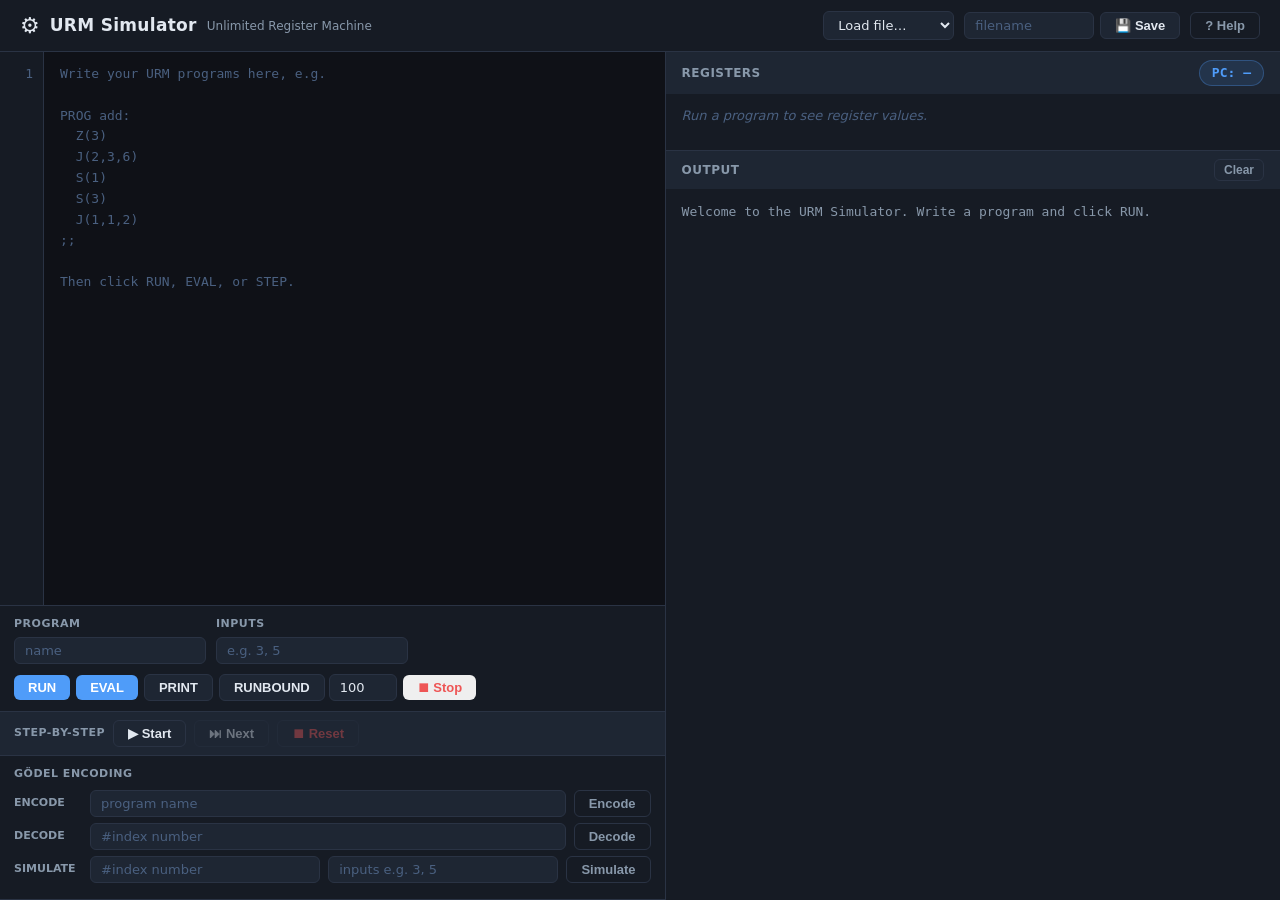
<file: docs/index.html>
<!DOCTYPE html>
<html lang="en">
<head>
  <meta charset="UTF-8" />
  <meta name="viewport" content="width=device-width, initial-scale=1.0" />
  <title>URM Simulator</title>
  <link rel="stylesheet" href="style.css" />
</head>
<body>

<header>
  <div class="header-title">
    <span class="logo">⚙</span>
    <h1>URM Simulator</h1>
    <span class="subtitle">Unlimited Register Machine</span>
  </div>
  <div class="header-right">
    <select id="fileSelect" title="Load an example or saved file">
      <option value="">Load file…</option>
      <optgroup id="optExamples" label="Built-in examples"></optgroup>
      <optgroup id="optSaved"    label="Saved files"></optgroup>
    </select>
    <div class="save-row">
      <input id="saveFilename" type="text" placeholder="filename" title="Name to save as" />
      <button id="btnSave" class="btn btn-secondary" title="Save editor content to browser storage">💾 Save</button>
    </div>
    <button id="btnHelp" class="btn btn-ghost" title="Show syntax reference">? Help</button>
  </div>
</header>

<main>

  <!-- ============================================================ -->
  <!-- LEFT PANEL: editor + controls                                -->
  <!-- ============================================================ -->
  <section class="panel panel-editor">

    <div class="editor-wrapper">
      <div class="line-numbers" id="lineNumbers" aria-hidden="true"></div>
      <textarea
        id="editor"
        spellcheck="false"
        autocomplete="off"
        autocorrect="off"
        autocapitalize="off"
        placeholder="Write your URM programs here, e.g.

PROG add:
  Z(3)
  J(2,3,6)
  S(1)
  S(3)
  J(1,1,2)
;;

Then click RUN, EVAL, or STEP."
      ></textarea>
    </div>

    <!-- Controls bar -->
    <div class="controls">
      <div class="ctrl-group">
        <label class="ctrl-label">Program</label>
        <input id="progName" type="text" placeholder="name" title="Program name to run" />
      </div>
      <div class="ctrl-group">
        <label class="ctrl-label">Inputs</label>
        <input id="progArgs" type="text" placeholder="e.g. 3, 5" title="Comma-separated input values" />
      </div>
      <div class="ctrl-group ctrl-actions">
        <button id="btnRun"      class="btn btn-primary"   title="RUN: execute and show all registers">RUN</button>
        <button id="btnEval"     class="btn btn-primary"   title="EVAL: execute and show R1 only">EVAL</button>
        <button id="btnPrint"    class="btn btn-secondary" title="PRINT: show compiled instructions of the program">PRINT</button>
        <div class="ctrl-bound-row">
          <button id="btnRunBound" class="btn btn-secondary" title="RUNBOUND: execute at most N steps">RUNBOUND</button>
          <input id="boundSteps" type="number" value="100" min="1" title="Max steps for RUNBOUND" />
        </div>
        <button id="btnTerminate" class="btn btn-danger" hidden title="Terminate the running computation">⏹ Stop</button>
      </div>
    </div>

    <!-- Step controls -->
    <div class="step-controls">
      <span class="ctrl-label">Step-by-step</span>
      <button id="btnStepStart" class="btn btn-step" title="Start step-by-step execution">▶ Start</button>
      <button id="btnStepNext"  class="btn btn-step" disabled title="Execute next instruction">⏭ Next</button>
      <button id="btnStepReset" class="btn btn-step btn-danger" disabled title="Stop and reset">⏹ Reset</button>
      <span id="stepStatus" class="step-status"></span>
    </div>

    <!-- Encode/Decode/Simulate panel -->
    <div class="godel-panel">
      <div class="godel-title">Gödel Encoding</div>
      <div class="godel-row">
        <label>ENCODE</label>
        <input id="encodeProgName" type="text" placeholder="program name" />
        <button id="btnEncode" class="btn btn-ghost">Encode</button>
      </div>
      <div class="godel-row">
        <label>DECODE</label>
        <input id="decodeIndex" type="text" placeholder="#index number" />
        <button id="btnDecode" class="btn btn-ghost">Decode</button>
      </div>
      <div class="godel-row">
        <label>SIMULATE</label>
        <input id="simIndex" type="text" placeholder="#index number" />
        <input id="simArgs"  type="text" placeholder="inputs e.g. 3, 5" />
        <button id="btnSimulate" class="btn btn-ghost">Simulate</button>
      </div>
    </div>

  </section>

  <!-- ============================================================ -->
  <!-- RIGHT PANEL: registers + output log                          -->
  <!-- ============================================================ -->
  <section class="panel panel-output">

    <!-- Register table -->
    <div class="registers-section">
      <div class="section-header">
        <h2>Registers</h2>
        <span id="pcDisplay" class="pc-badge" title="Program Counter">PC: —</span>
      </div>
      <div id="registersTable" class="registers-table">
        <div class="reg-placeholder">Run a program to see register values.</div>
      </div>
    </div>

    <!-- Program viewer (after PRINT / DECODE) -->
    <div class="prog-view-section" id="progViewSection" style="display:none">
      <div class="section-header">
        <h2 id="progViewTitle">Program</h2>
        <button id="btnCloseProgView" class="btn btn-ghost btn-sm">✕</button>
      </div>
      <ol id="progViewList" class="prog-view-list"></ol>
    </div>

    <!-- Output log -->
    <div class="output-section">
      <div class="section-header">
        <h2>Output</h2>
        <button id="btnClearLog" class="btn btn-ghost btn-sm">Clear</button>
      </div>
      <div id="outputLog" class="output-log">
        <div class="log-entry log-info">Welcome to the URM Simulator. Write a program and click RUN.</div>
      </div>
    </div>

  </section>

</main>

<!-- Help modal -->
<div id="helpModal" class="modal" role="dialog" aria-modal="true" aria-labelledby="helpTitle" hidden>
  <div class="modal-box">
    <div class="modal-header">
      <h2 id="helpTitle">URM Language Reference</h2>
      <button id="btnCloseHelp" class="btn btn-ghost btn-sm">✕</button>
    </div>
    <div class="modal-body">
      <pre id="helpContent" class="help-text"></pre>
    </div>
  </div>
</div>

<!-- Engine must load before app.js -->
<script src="urm-engine.js"></script>
<script src="app.js"></script>
</body>
</html>
</file>
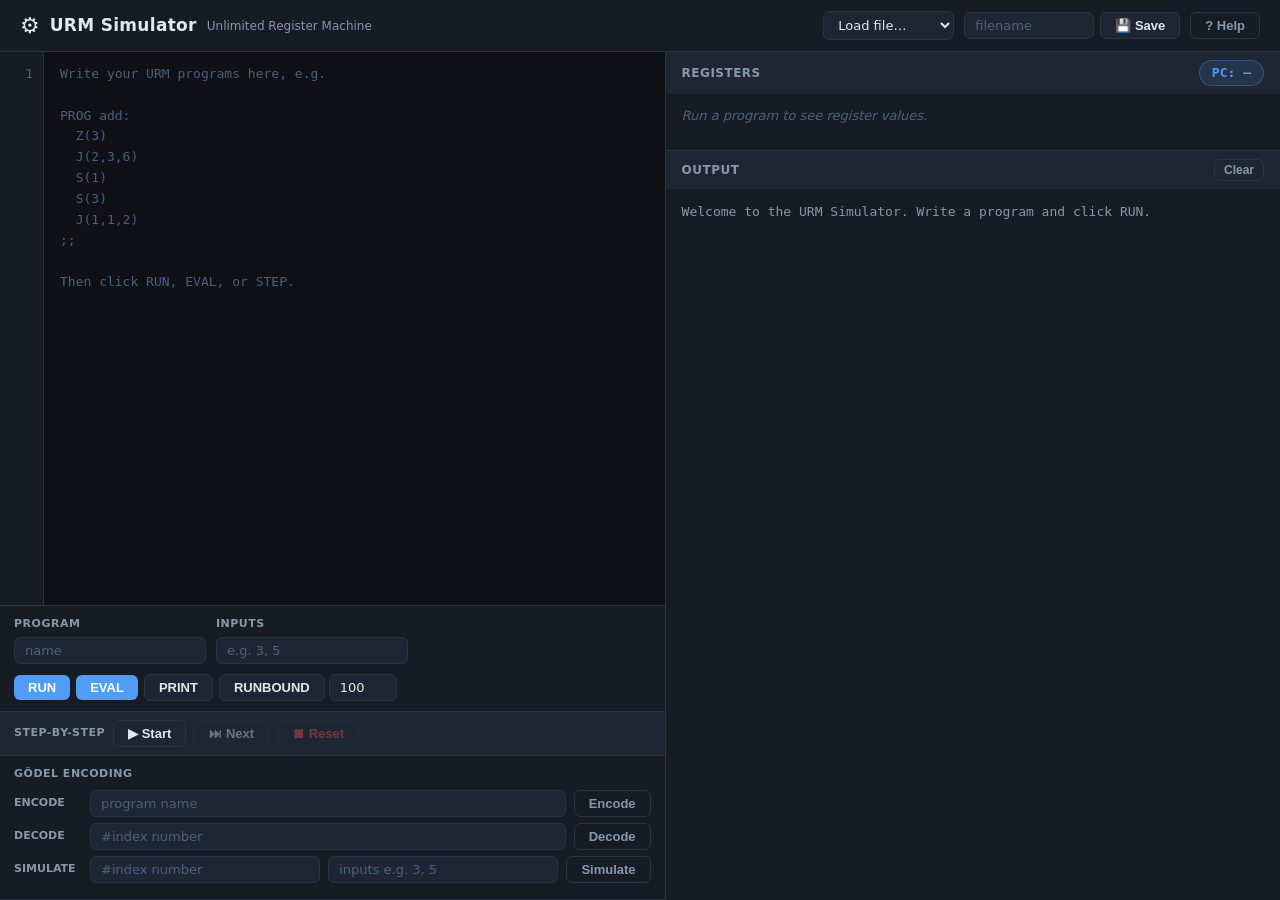
<file: .claude/worktrees/condescending-hoover/docs/index.html>
<!DOCTYPE html>
<html lang="en">
<head>
  <meta charset="UTF-8" />
  <meta name="viewport" content="width=device-width, initial-scale=1.0" />
  <title>URM Simulator</title>
  <link rel="stylesheet" href="style.css" />
</head>
<body>

<header>
  <div class="header-title">
    <span class="logo">⚙</span>
    <h1>URM Simulator</h1>
    <span class="subtitle">Unlimited Register Machine</span>
  </div>
  <div class="header-right">
    <select id="fileSelect" title="Load an example or saved file">
      <option value="">Load file…</option>
      <optgroup id="optExamples" label="Built-in examples"></optgroup>
      <optgroup id="optSaved"    label="Saved files"></optgroup>
    </select>
    <div class="save-row">
      <input id="saveFilename" type="text" placeholder="filename" title="Name to save as" />
      <button id="btnSave" class="btn btn-secondary" title="Save editor content to browser storage">💾 Save</button>
    </div>
    <button id="btnHelp" class="btn btn-ghost" title="Show syntax reference">? Help</button>
  </div>
</header>

<main>

  <!-- ============================================================ -->
  <!-- LEFT PANEL: editor + controls                                -->
  <!-- ============================================================ -->
  <section class="panel panel-editor">

    <div class="editor-wrapper">
      <div class="line-numbers" id="lineNumbers" aria-hidden="true"></div>
      <textarea
        id="editor"
        spellcheck="false"
        autocomplete="off"
        autocorrect="off"
        autocapitalize="off"
        placeholder="Write your URM programs here, e.g.

PROG add:
  Z(3)
  J(2,3,6)
  S(1)
  S(3)
  J(1,1,2)
;;

Then click RUN, EVAL, or STEP."
      ></textarea>
    </div>

    <!-- Controls bar -->
    <div class="controls">
      <div class="ctrl-group">
        <label class="ctrl-label">Program</label>
        <input id="progName" type="text" placeholder="name" title="Program name to run" />
      </div>
      <div class="ctrl-group">
        <label class="ctrl-label">Inputs</label>
        <input id="progArgs" type="text" placeholder="e.g. 3, 5" title="Comma-separated input values" />
      </div>
      <div class="ctrl-group ctrl-actions">
        <button id="btnRun"      class="btn btn-primary"   title="RUN: execute and show all registers">RUN</button>
        <button id="btnEval"     class="btn btn-primary"   title="EVAL: execute and show R1 only">EVAL</button>
        <button id="btnPrint"    class="btn btn-secondary" title="PRINT: show compiled instructions of the program">PRINT</button>
        <div class="ctrl-bound-row">
          <button id="btnRunBound" class="btn btn-secondary" title="RUNBOUND: execute at most N steps">RUNBOUND</button>
          <input id="boundSteps" type="number" value="100" min="1" title="Max steps for RUNBOUND" />
        </div>
      </div>
    </div>

    <!-- Step controls -->
    <div class="step-controls">
      <span class="ctrl-label">Step-by-step</span>
      <button id="btnStepStart" class="btn btn-step" title="Start step-by-step execution">▶ Start</button>
      <button id="btnStepNext"  class="btn btn-step" disabled title="Execute next instruction">⏭ Next</button>
      <button id="btnStepReset" class="btn btn-step btn-danger" disabled title="Stop and reset">⏹ Reset</button>
      <span id="stepStatus" class="step-status"></span>
    </div>

    <!-- Encode/Decode/Simulate panel -->
    <div class="godel-panel">
      <div class="godel-title">Gödel Encoding</div>
      <div class="godel-row">
        <label>ENCODE</label>
        <input id="encodeProgName" type="text" placeholder="program name" />
        <button id="btnEncode" class="btn btn-ghost">Encode</button>
      </div>
      <div class="godel-row">
        <label>DECODE</label>
        <input id="decodeIndex" type="text" placeholder="#index number" />
        <button id="btnDecode" class="btn btn-ghost">Decode</button>
      </div>
      <div class="godel-row">
        <label>SIMULATE</label>
        <input id="simIndex" type="text" placeholder="#index number" />
        <input id="simArgs"  type="text" placeholder="inputs e.g. 3, 5" />
        <button id="btnSimulate" class="btn btn-ghost">Simulate</button>
      </div>
    </div>

  </section>

  <!-- ============================================================ -->
  <!-- RIGHT PANEL: registers + output log                          -->
  <!-- ============================================================ -->
  <section class="panel panel-output">

    <!-- Register table -->
    <div class="registers-section">
      <div class="section-header">
        <h2>Registers</h2>
        <span id="pcDisplay" class="pc-badge" title="Program Counter">PC: —</span>
      </div>
      <div id="registersTable" class="registers-table">
        <div class="reg-placeholder">Run a program to see register values.</div>
      </div>
    </div>

    <!-- Program viewer (after PRINT / DECODE) -->
    <div class="prog-view-section" id="progViewSection" style="display:none">
      <div class="section-header">
        <h2 id="progViewTitle">Program</h2>
        <button id="btnCloseProgView" class="btn btn-ghost btn-sm">✕</button>
      </div>
      <ol id="progViewList" class="prog-view-list"></ol>
    </div>

    <!-- Output log -->
    <div class="output-section">
      <div class="section-header">
        <h2>Output</h2>
        <button id="btnClearLog" class="btn btn-ghost btn-sm">Clear</button>
      </div>
      <div id="outputLog" class="output-log">
        <div class="log-entry log-info">Welcome to the URM Simulator. Write a program and click RUN.</div>
      </div>
    </div>

  </section>

</main>

<!-- Help modal -->
<div id="helpModal" class="modal" role="dialog" aria-modal="true" aria-labelledby="helpTitle" hidden>
  <div class="modal-box">
    <div class="modal-header">
      <h2 id="helpTitle">URM Language Reference</h2>
      <button id="btnCloseHelp" class="btn btn-ghost btn-sm">✕</button>
    </div>
    <div class="modal-body">
      <pre id="helpContent" class="help-text"></pre>
    </div>
  </div>
</div>

<!-- Engine must load before app.js -->
<script src="urm-engine.js"></script>
<script src="app.js"></script>
</body>
</html>
</file>
<file: docs/style.css>
/* ================================================================
   URM Simulator — Stylesheet
   ================================================================ */

/* ---------- reset & tokens ---------- */
*, *::before, *::after { box-sizing: border-box; margin: 0; padding: 0; }

:root {
  --bg:         #0f1117;
  --bg2:        #161b24;
  --bg3:        #1e2633;
  --border:     #2a3344;
  --accent:     #4f9cf9;
  --accent2:    #3a7de0;
  --green:      #3ecf8e;
  --red:        #e55;
  --yellow:     #f0c040;
  --text:       #e2e8f0;
  --text2:      #8898aa;
  --text3:      #4a6080;
  --font-mono:  'JetBrains Mono', 'Fira Code', 'Consolas', monospace;
  --font-sans:  system-ui, -apple-system, sans-serif;
  --radius:     6px;
  --shadow:     0 2px 16px rgba(0,0,0,.45);
}

html, body {
  height: 100%;
  background: var(--bg);
  color: var(--text);
  font-family: var(--font-sans);
  font-size: 14px;
  line-height: 1.5;
}

/* ---------- header ---------- */
header {
  display: flex;
  align-items: center;
  justify-content: space-between;
  padding: 0 20px;
  height: 52px;
  background: var(--bg2);
  border-bottom: 1px solid var(--border);
  flex-shrink: 0;
}

.header-title {
  display: flex;
  align-items: center;
  gap: 10px;
}

.logo { font-size: 22px; }

header h1 {
  font-size: 17px;
  font-weight: 700;
  letter-spacing: .3px;
  color: var(--text);
}

.subtitle {
  font-size: 12px;
  color: var(--text2);
}

.header-right {
  display: flex;
  align-items: center;
  gap: 10px;
  flex-wrap: wrap;
}

.save-row {
  display: flex;
  align-items: center;
  gap: 6px;
}

.save-row input[type=text] {
  width: 130px;
}

/* ---------- layout ---------- */
main {
  display: flex;
  height: calc(100vh - 52px);
  overflow: hidden;
}

.panel {
  display: flex;
  flex-direction: column;
  overflow: hidden;
}

.panel-editor {
  width: 52%;
  min-width: 360px;
  border-right: 1px solid var(--border);
  background: var(--bg);
}

.panel-output {
  flex: 1;
  background: var(--bg2);
}

/* ---------- editor ---------- */
.editor-wrapper {
  display: flex;
  flex: 1;
  overflow: hidden;
  border-bottom: 1px solid var(--border);
  min-height: 0;
}

.line-numbers {
  padding: 12px 10px 12px 12px;
  font-family: var(--font-mono);
  font-size: 13px;
  line-height: 1.6;
  color: var(--text3);
  text-align: right;
  user-select: none;
  background: var(--bg2);
  border-right: 1px solid var(--border);
  white-space: pre;
  overflow: hidden;
  min-width: 44px;
}

#editor {
  flex: 1;
  resize: none;
  border: none;
  outline: none;
  background: transparent;
  color: var(--text);
  font-family: var(--font-mono);
  font-size: 13px;
  line-height: 1.6;
  padding: 12px 16px;
  tab-size: 2;
  overflow-y: auto;
}

#editor::placeholder { color: var(--text3); }

/* highlighted line (current PC) */
#editor.has-highlight { background: transparent; }
.pc-line-highlight {
  background: rgba(79, 156, 249, 0.12);
  border-left: 2px solid var(--accent);
}

/* ---------- controls ---------- */
.controls {
  display: flex;
  flex-wrap: wrap;
  gap: 10px;
  align-items: flex-end;
  padding: 10px 14px;
  background: var(--bg2);
  border-bottom: 1px solid var(--border);
}

.ctrl-group {
  display: flex;
  flex-direction: column;
  gap: 4px;
}

.ctrl-label {
  font-size: 11px;
  font-weight: 600;
  text-transform: uppercase;
  letter-spacing: .5px;
  color: var(--text2);
}

.ctrl-actions {
  flex-direction: row;
  align-items: center;
  gap: 6px;
  flex-wrap: wrap;
}

.ctrl-bound-row {
  display: flex;
  gap: 4px;
  align-items: center;
}

.ctrl-bound-row input[type=number] {
  width: 68px;
}

/* ---------- step controls ---------- */
.step-controls {
  display: flex;
  align-items: center;
  gap: 8px;
  padding: 8px 14px;
  background: var(--bg3);
  border-bottom: 1px solid var(--border);
  flex-wrap: wrap;
}

.step-status {
  font-size: 12px;
  color: var(--text2);
  font-family: var(--font-mono);
}

/* ---------- godel panel ---------- */
.godel-panel {
  padding: 10px 14px;
  background: var(--bg2);
  border-bottom: 1px solid var(--border);
}

.godel-title {
  font-size: 11px;
  font-weight: 700;
  text-transform: uppercase;
  letter-spacing: .5px;
  color: var(--text2);
  margin-bottom: 8px;
}

.godel-row {
  display: flex;
  align-items: center;
  gap: 8px;
  margin-bottom: 6px;
  flex-wrap: wrap;
}

.godel-row label {
  font-size: 11px;
  font-weight: 700;
  color: var(--text2);
  width: 68px;
  flex-shrink: 0;
}

.godel-row input {
  flex: 1;
  min-width: 0;
}


/* ---------- inputs / selects ---------- */
input[type=text],
input[type=number],
select,
textarea {
  background: var(--bg3);
  border: 1px solid var(--border);
  border-radius: var(--radius);
  color: var(--text);
  font-family: var(--font-sans);
  font-size: 13px;
  padding: 5px 10px;
  outline: none;
  transition: border-color .15s;
}

input[type=text]:focus,
input[type=number]:focus,
select:focus { border-color: var(--accent); }

input[type=text]::placeholder,
input[type=number]::placeholder { color: var(--text3); }

select { cursor: pointer; }

/* ---------- buttons ---------- */
.btn {
  display: inline-flex;
  align-items: center;
  gap: 5px;
  padding: 5px 14px;
  border: none;
  border-radius: var(--radius);
  font-size: 13px;
  font-weight: 600;
  cursor: pointer;
  transition: background .15s, opacity .15s;
  white-space: nowrap;
}

.btn:disabled { opacity: .4; cursor: not-allowed; }

.btn-primary {
  background: var(--accent);
  color: #fff;
}
.btn-primary:hover:not(:disabled) { background: var(--accent2); }

.btn-secondary {
  background: var(--bg3);
  color: var(--text);
  border: 1px solid var(--border);
}
.btn-secondary:hover:not(:disabled) { border-color: var(--accent); color: var(--accent); }

.btn-step {
  background: var(--bg3);
  color: var(--text);
  border: 1px solid var(--border);
}
.btn-step:hover:not(:disabled) { border-color: var(--green); color: var(--green); }

.btn-ghost {
  background: transparent;
  color: var(--text2);
  border: 1px solid var(--border);
}
.btn-ghost:hover:not(:disabled) { color: var(--text); border-color: var(--text2); }

.btn-danger { color: var(--red) !important; }
.btn-danger:hover:not(:disabled) { border-color: var(--red) !important; }

.btn-sm { padding: 3px 9px; font-size: 12px; }

/* ---------- right panel ---------- */
.registers-section,
.prog-view-section,
.output-section {
  border-bottom: 1px solid var(--border);
}

.section-header {
  display: flex;
  align-items: center;
  justify-content: space-between;
  padding: 8px 16px;
  background: var(--bg3);
}

.section-header h2 {
  font-size: 12px;
  font-weight: 700;
  text-transform: uppercase;
  letter-spacing: .5px;
  color: var(--text2);
}

/* register table */
.registers-section {
  flex-shrink: 0;
}

.registers-table {
  display: flex;
  flex-wrap: wrap;
  gap: 8px;
  padding: 12px 16px;
  min-height: 56px;
}

.reg-placeholder {
  color: var(--text3);
  font-size: 13px;
  font-style: italic;
}

.reg-cell {
  display: flex;
  flex-direction: column;
  align-items: center;
  background: var(--bg3);
  border: 1px solid var(--border);
  border-radius: var(--radius);
  padding: 6px 10px;
  min-width: 52px;
  transition: border-color .2s, background .2s;
}

.reg-cell.changed {
  border-color: var(--yellow);
  background: rgba(240, 192, 64, 0.08);
}

.reg-cell.output-reg {
  border-color: var(--green);
}

.reg-name {
  font-size: 10px;
  font-weight: 700;
  color: var(--text2);
  text-transform: uppercase;
}

.reg-val {
  font-family: var(--font-mono);
  font-size: 16px;
  font-weight: 700;
  color: var(--text);
}

.pc-badge {
  font-family: var(--font-mono);
  font-size: 13px;
  font-weight: 700;
  color: var(--accent);
  background: rgba(79, 156, 249, 0.12);
  border: 1px solid rgba(79, 156, 249, 0.3);
  border-radius: 20px;
  padding: 2px 12px;
}

/* program view */
.prog-view-section {
  flex-shrink: 0;
  max-height: 180px;
  overflow-y: auto;
}

.prog-view-list {
  list-style: decimal;
  list-style-position: inside;
  padding: 10px 16px;
  font-family: var(--font-mono);
  font-size: 13px;
  line-height: 1.8;
  color: var(--text);
}

.prog-view-list li.current-instr {
  color: var(--accent);
  font-weight: 700;
}

/* output log */
.output-section {
  flex: 1;
  display: flex;
  flex-direction: column;
  overflow: hidden;
  border-bottom: none;
}

.output-log {
  flex: 1;
  overflow-y: auto;
  padding: 10px 16px;
  font-family: var(--font-mono);
  font-size: 13px;
  line-height: 1.7;
}

.log-entry {
  padding: 2px 0;
  border-bottom: 1px solid transparent;
}

.log-cmd  { color: var(--accent); }
.log-ok   { color: var(--green); }
.log-err  { color: var(--red); }
.log-info { color: var(--text2); }
.log-step { color: var(--yellow); }

/* ---------- modal ---------- */
.modal {
  position: fixed;
  inset: 0;
  background: rgba(0,0,0,.6);
  display: flex;
  align-items: center;
  justify-content: center;
  z-index: 100;
}

.modal[hidden] { display: none; }

.modal-box {
  background: var(--bg2);
  border: 1px solid var(--border);
  border-radius: 10px;
  box-shadow: var(--shadow);
  width: min(680px, 92vw);
  max-height: 82vh;
  display: flex;
  flex-direction: column;
  overflow: hidden;
}

.modal-header {
  display: flex;
  align-items: center;
  justify-content: space-between;
  padding: 14px 20px;
  border-bottom: 1px solid var(--border);
}

.modal-header h2 {
  font-size: 15px;
  font-weight: 700;
}

.modal-body {
  overflow-y: auto;
  padding: 16px 20px;
}

.help-text {
  font-family: var(--font-mono);
  font-size: 13px;
  line-height: 1.7;
  color: var(--text);
  white-space: pre-wrap;
}

/* ---------- scrollbar ---------- */
::-webkit-scrollbar { width: 6px; height: 6px; }
::-webkit-scrollbar-track { background: transparent; }
::-webkit-scrollbar-thumb { background: var(--border); border-radius: 3px; }
::-webkit-scrollbar-thumb:hover { background: var(--text3); }
</file>
<file: .claude/worktrees/condescending-hoover/docs/style.css>
/* ================================================================
   URM Simulator — Stylesheet
   ================================================================ */

/* ---------- reset & tokens ---------- */
*, *::before, *::after { box-sizing: border-box; margin: 0; padding: 0; }

:root {
  --bg:         #0f1117;
  --bg2:        #161b24;
  --bg3:        #1e2633;
  --border:     #2a3344;
  --accent:     #4f9cf9;
  --accent2:    #3a7de0;
  --green:      #3ecf8e;
  --red:        #e55;
  --yellow:     #f0c040;
  --text:       #e2e8f0;
  --text2:      #8898aa;
  --text3:      #4a6080;
  --font-mono:  'JetBrains Mono', 'Fira Code', 'Consolas', monospace;
  --font-sans:  system-ui, -apple-system, sans-serif;
  --radius:     6px;
  --shadow:     0 2px 16px rgba(0,0,0,.45);
}

html, body {
  height: 100%;
  background: var(--bg);
  color: var(--text);
  font-family: var(--font-sans);
  font-size: 14px;
  line-height: 1.5;
}

/* ---------- header ---------- */
header {
  display: flex;
  align-items: center;
  justify-content: space-between;
  padding: 0 20px;
  height: 52px;
  background: var(--bg2);
  border-bottom: 1px solid var(--border);
  flex-shrink: 0;
}

.header-title {
  display: flex;
  align-items: center;
  gap: 10px;
}

.logo { font-size: 22px; }

header h1 {
  font-size: 17px;
  font-weight: 700;
  letter-spacing: .3px;
  color: var(--text);
}

.subtitle {
  font-size: 12px;
  color: var(--text2);
}

.header-right {
  display: flex;
  align-items: center;
  gap: 10px;
  flex-wrap: wrap;
}

.save-row {
  display: flex;
  align-items: center;
  gap: 6px;
}

.save-row input[type=text] {
  width: 130px;
}

/* ---------- layout ---------- */
main {
  display: flex;
  height: calc(100vh - 52px);
  overflow: hidden;
}

.panel {
  display: flex;
  flex-direction: column;
  overflow: hidden;
}

.panel-editor {
  width: 52%;
  min-width: 360px;
  border-right: 1px solid var(--border);
  background: var(--bg);
}

.panel-output {
  flex: 1;
  background: var(--bg2);
}

/* ---------- editor ---------- */
.editor-wrapper {
  display: flex;
  flex: 1;
  overflow: hidden;
  border-bottom: 1px solid var(--border);
  min-height: 0;
}

.line-numbers {
  padding: 12px 10px 12px 12px;
  font-family: var(--font-mono);
  font-size: 13px;
  line-height: 1.6;
  color: var(--text3);
  text-align: right;
  user-select: none;
  background: var(--bg2);
  border-right: 1px solid var(--border);
  white-space: pre;
  overflow: hidden;
  min-width: 44px;
}

#editor {
  flex: 1;
  resize: none;
  border: none;
  outline: none;
  background: transparent;
  color: var(--text);
  font-family: var(--font-mono);
  font-size: 13px;
  line-height: 1.6;
  padding: 12px 16px;
  tab-size: 2;
  overflow-y: auto;
}

#editor::placeholder { color: var(--text3); }

/* highlighted line (current PC) */
#editor.has-highlight { background: transparent; }
.pc-line-highlight {
  background: rgba(79, 156, 249, 0.12);
  border-left: 2px solid var(--accent);
}

/* ---------- controls ---------- */
.controls {
  display: flex;
  flex-wrap: wrap;
  gap: 10px;
  align-items: flex-end;
  padding: 10px 14px;
  background: var(--bg2);
  border-bottom: 1px solid var(--border);
}

.ctrl-group {
  display: flex;
  flex-direction: column;
  gap: 4px;
}

.ctrl-label {
  font-size: 11px;
  font-weight: 600;
  text-transform: uppercase;
  letter-spacing: .5px;
  color: var(--text2);
}

.ctrl-actions {
  flex-direction: row;
  align-items: center;
  gap: 6px;
  flex-wrap: wrap;
}

.ctrl-bound-row {
  display: flex;
  gap: 4px;
  align-items: center;
}

.ctrl-bound-row input[type=number] {
  width: 68px;
}

/* ---------- step controls ---------- */
.step-controls {
  display: flex;
  align-items: center;
  gap: 8px;
  padding: 8px 14px;
  background: var(--bg3);
  border-bottom: 1px solid var(--border);
  flex-wrap: wrap;
}

.step-status {
  font-size: 12px;
  color: var(--text2);
  font-family: var(--font-mono);
}

/* ---------- godel panel ---------- */
.godel-panel {
  padding: 10px 14px;
  background: var(--bg2);
  border-bottom: 1px solid var(--border);
}

.godel-title {
  font-size: 11px;
  font-weight: 700;
  text-transform: uppercase;
  letter-spacing: .5px;
  color: var(--text2);
  margin-bottom: 8px;
}

.godel-row {
  display: flex;
  align-items: center;
  gap: 8px;
  margin-bottom: 6px;
  flex-wrap: wrap;
}

.godel-row label {
  font-size: 11px;
  font-weight: 700;
  color: var(--text2);
  width: 68px;
  flex-shrink: 0;
}

.godel-row input {
  flex: 1;
  min-width: 0;
}


/* ---------- inputs / selects ---------- */
input[type=text],
input[type=number],
select,
textarea {
  background: var(--bg3);
  border: 1px solid var(--border);
  border-radius: var(--radius);
  color: var(--text);
  font-family: var(--font-sans);
  font-size: 13px;
  padding: 5px 10px;
  outline: none;
  transition: border-color .15s;
}

input[type=text]:focus,
input[type=number]:focus,
select:focus { border-color: var(--accent); }

input[type=text]::placeholder,
input[type=number]::placeholder { color: var(--text3); }

select { cursor: pointer; }

/* ---------- buttons ---------- */
.btn {
  display: inline-flex;
  align-items: center;
  gap: 5px;
  padding: 5px 14px;
  border: none;
  border-radius: var(--radius);
  font-size: 13px;
  font-weight: 600;
  cursor: pointer;
  transition: background .15s, opacity .15s;
  white-space: nowrap;
}

.btn:disabled { opacity: .4; cursor: not-allowed; }

.btn-primary {
  background: var(--accent);
  color: #fff;
}
.btn-primary:hover:not(:disabled) { background: var(--accent2); }

.btn-secondary {
  background: var(--bg3);
  color: var(--text);
  border: 1px solid var(--border);
}
.btn-secondary:hover:not(:disabled) { border-color: var(--accent); color: var(--accent); }

.btn-step {
  background: var(--bg3);
  color: var(--text);
  border: 1px solid var(--border);
}
.btn-step:hover:not(:disabled) { border-color: var(--green); color: var(--green); }

.btn-ghost {
  background: transparent;
  color: var(--text2);
  border: 1px solid var(--border);
}
.btn-ghost:hover:not(:disabled) { color: var(--text); border-color: var(--text2); }

.btn-danger { color: var(--red) !important; }
.btn-danger:hover:not(:disabled) { border-color: var(--red) !important; }

.btn-sm { padding: 3px 9px; font-size: 12px; }

/* ---------- right panel ---------- */
.registers-section,
.prog-view-section,
.output-section {
  border-bottom: 1px solid var(--border);
}

.section-header {
  display: flex;
  align-items: center;
  justify-content: space-between;
  padding: 8px 16px;
  background: var(--bg3);
}

.section-header h2 {
  font-size: 12px;
  font-weight: 700;
  text-transform: uppercase;
  letter-spacing: .5px;
  color: var(--text2);
}

/* register table */
.registers-section {
  flex-shrink: 0;
}

.registers-table {
  display: flex;
  flex-wrap: wrap;
  gap: 8px;
  padding: 12px 16px;
  min-height: 56px;
}

.reg-placeholder {
  color: var(--text3);
  font-size: 13px;
  font-style: italic;
}

.reg-cell {
  display: flex;
  flex-direction: column;
  align-items: center;
  background: var(--bg3);
  border: 1px solid var(--border);
  border-radius: var(--radius);
  padding: 6px 10px;
  min-width: 52px;
  transition: border-color .2s, background .2s;
}

.reg-cell.changed {
  border-color: var(--yellow);
  background: rgba(240, 192, 64, 0.08);
}

.reg-cell.output-reg {
  border-color: var(--green);
}

.reg-name {
  font-size: 10px;
  font-weight: 700;
  color: var(--text2);
  text-transform: uppercase;
}

.reg-val {
  font-family: var(--font-mono);
  font-size: 16px;
  font-weight: 700;
  color: var(--text);
}

.pc-badge {
  font-family: var(--font-mono);
  font-size: 13px;
  font-weight: 700;
  color: var(--accent);
  background: rgba(79, 156, 249, 0.12);
  border: 1px solid rgba(79, 156, 249, 0.3);
  border-radius: 20px;
  padding: 2px 12px;
}

/* program view */
.prog-view-section {
  flex-shrink: 0;
  max-height: 180px;
  overflow-y: auto;
}

.prog-view-list {
  list-style: decimal;
  list-style-position: inside;
  padding: 10px 16px;
  font-family: var(--font-mono);
  font-size: 13px;
  line-height: 1.8;
  color: var(--text);
}

.prog-view-list li.current-instr {
  color: var(--accent);
  font-weight: 700;
}

/* output log */
.output-section {
  flex: 1;
  display: flex;
  flex-direction: column;
  overflow: hidden;
  border-bottom: none;
}

.output-log {
  flex: 1;
  overflow-y: auto;
  padding: 10px 16px;
  font-family: var(--font-mono);
  font-size: 13px;
  line-height: 1.7;
}

.log-entry {
  padding: 2px 0;
  border-bottom: 1px solid transparent;
}

.log-cmd  { color: var(--accent); }
.log-ok   { color: var(--green); }
.log-err  { color: var(--red); }
.log-info { color: var(--text2); }
.log-step { color: var(--yellow); }

/* ---------- modal ---------- */
.modal {
  position: fixed;
  inset: 0;
  background: rgba(0,0,0,.6);
  display: flex;
  align-items: center;
  justify-content: center;
  z-index: 100;
}

.modal[hidden] { display: none; }

.modal-box {
  background: var(--bg2);
  border: 1px solid var(--border);
  border-radius: 10px;
  box-shadow: var(--shadow);
  width: min(680px, 92vw);
  max-height: 82vh;
  display: flex;
  flex-direction: column;
  overflow: hidden;
}

.modal-header {
  display: flex;
  align-items: center;
  justify-content: space-between;
  padding: 14px 20px;
  border-bottom: 1px solid var(--border);
}

.modal-header h2 {
  font-size: 15px;
  font-weight: 700;
}

.modal-body {
  overflow-y: auto;
  padding: 16px 20px;
}

.help-text {
  font-family: var(--font-mono);
  font-size: 13px;
  line-height: 1.7;
  color: var(--text);
  white-space: pre-wrap;
}

/* ---------- scrollbar ---------- */
::-webkit-scrollbar { width: 6px; height: 6px; }
::-webkit-scrollbar-track { background: transparent; }
::-webkit-scrollbar-thumb { background: var(--border); border-radius: 3px; }
::-webkit-scrollbar-thumb:hover { background: var(--text3); }
</file>
